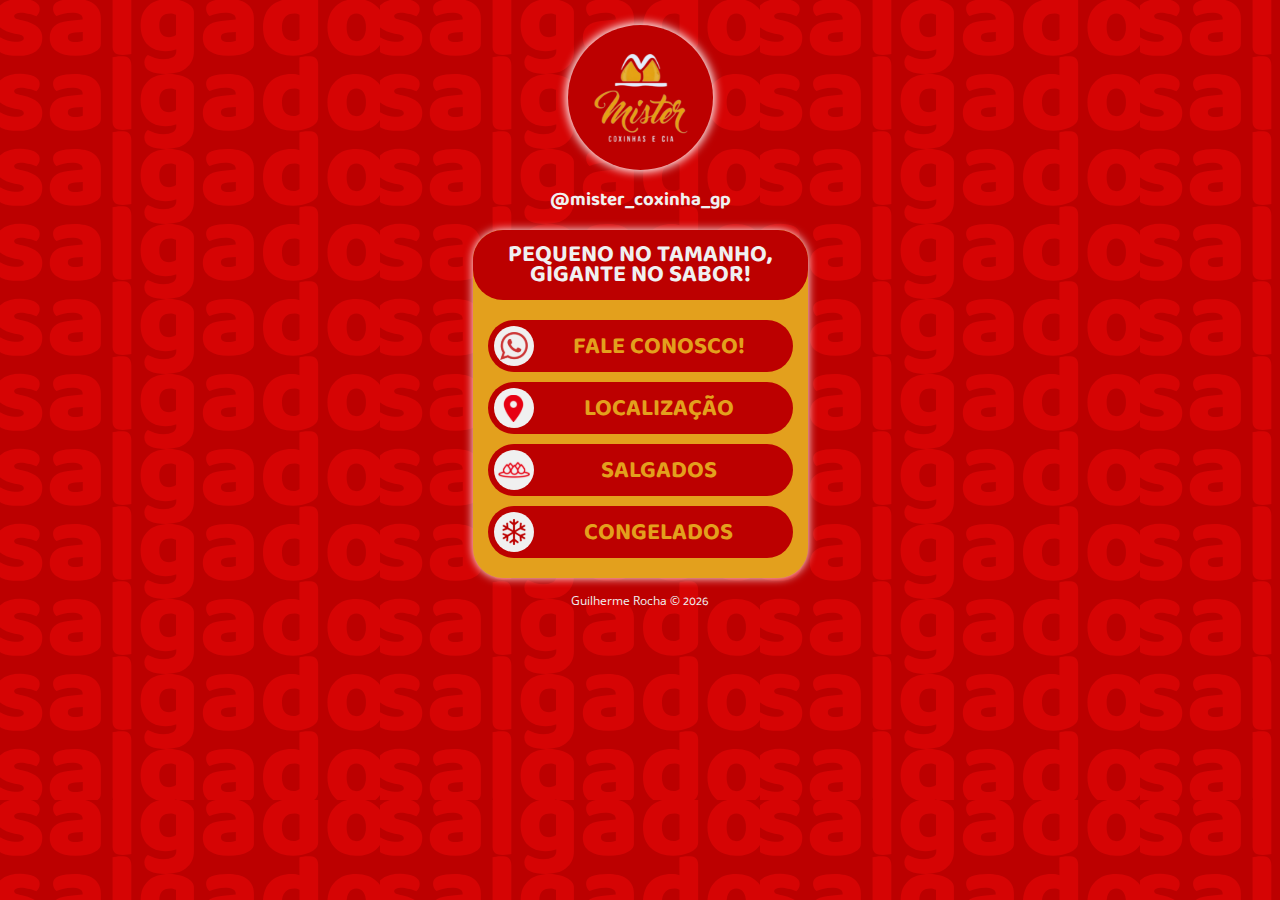
<file: index.html>
<!DOCTYPE html>
<html lang="pt-br">
<head>
    <meta charset="UTF-8">
    <meta name="viewport" content="width=device-width, initial-scale=1.0">
    <link rel="stylesheet" href="./assets/styles/style.css">
    <script defer src="./assets/scripts/main.js"></script>
    <title>Mister Coxinha GP | Links</title>
</head>
<body>
    <main>
        <div class="logo">
            <img src="./assets/img/logo-mister.svg" alt="logo mister coxinha">
        </div>
        <h3>
            <a href="https://www.instagram.com/mister_coxinha_gp?igsh=MWd0OTk5bTJ5Nmt2ZA==">@mister_coxinha_gp</a>
        </h3>
        <div class="container-links">
            <div class="slogan-links">
                <div class="div-p">
                    <p>PEQUENO NO TAMANHO, GIGANTE NO SABOR!</p>
                </div>
            </div>
            <ul>
                <li class="link">
                    <a href="https://wa.me/message/QXIQMJS36L5WE1">
                        <div class="icon-container">
                            <img src="./assets/img/whatsapp-icon.svg" alt="ícone Whatsapp">
                        </div>
                        <h2>FALE CONOSCO!</h2>
                        &nbsp;
                    </a>
                </li>
                <li class="link">
                    <a href="https://maps.app.goo.gl/F12xsX7AWhm6GuP77">
                        <div class="icon-container">
                            <img src="./assets/img/localization-icon.svg" alt="ícone localização">
                        </div>
                        <h2>LOCALIZAÇÃO</h2>
                        &nbsp;
                    </a>
                </li>
                <li class="link">
                    <a href="salgados.html">
                        <div class="icon-container">
                            <img src="./assets/img/our-products.svg" alt="ícone nossos produtos">
                        </div>
                        <h2>SALGADOS</h2>
                        &nbsp;
                    </a>
                </li>
                <li class="link">
                    <a href="congelados.html">
                        <div class="icon-container">
                            <img src="./assets/img/frost-icon.svg" alt="ícone nossos produtos">
                        </div>
                        <h2>CONGELADOS</h2>
                        &nbsp;
                    </a>
                </li>
            </ul>
        </div>

    </main>
    <footer>
        <a href="https://linktr.ee/GuilhermeRochadeAlmeida" target="_blank">Guilherme Rocha &copy; <span id="year">2024</span></a>
    </footer>
</body>
</html>
</file>
<file: assets/styles/style.css>
@import url('https://fonts.googleapis.com/css2?family=Baloo+2:wght@500;600;700;800&display=swap');
@import url('https://fonts.googleapis.com/css2?family=Baloo+2:wght@500;600;700;800&family=Open+Sans:wght@600&display=swap');

:root {
    --red: #bc0000;
    --yellow: #E3A01D;
    --white: #F0F0F0;
}

* {
    padding: 0;
    margin: 0;
    box-sizing: border-box;
    font-family: 'Baloo 2', sans-serif;
}

body {
    background-image: url(../img/background-pattern.svg);
    background-repeat: repeat;
    display: flex;
    flex-direction: column;
    justify-content: center;
    align-items: center;
}

main {
    width: 100%;
    display: flex;
    flex-direction: column;
    justify-content: center;
    align-items: center;
    gap: 15px;
    padding: 25px;
}

.logo {
    background-color: #bc0000;
    display: flex;
    justify-content: center;
    align-items: center;
    border-radius: 50%;
    width: 145px;
    height: 145px;
    box-shadow: 0 0 10px 2px white;
}

.logo img {
    width: 100%;
}

main h3 a {
    color: var(--white);
    text-decoration: none;
}

.container-links {
    width: 335px;
    background-color: var(--yellow);
    border-radius: 30px;
    box-shadow: 0 0 10px #ffff;
}

.slogan-links {
    height: 70px;
    background-color: var(--red);
    color: var(--white);
    font-size: 24px;
    font-weight: 700;
    line-height: 20px;
    display: flex;
    flex-direction: column;
    justify-content: center;
    align-items: center;
    gap: 14px;
    text-align: center;
    border-radius: 30px;
    padding: 8px;
}

.slogan-links .div-p {
    width: 300px;
    flex-wrap: wrap;
}

ul {
    display: flex;
    flex-direction: column;
    justify-content: center;
    align-items: center;
    gap: 10px;
    list-style-type: none;
    padding: 20px 14px;
}

ul .link {
    width: 305px;
    background-color: var(--red);
    border-radius: 30px;
    padding: 6px;
    cursor: pointer;
}

ul .link a {
    text-decoration: none;
    color: var(--yellow);
    display: flex;
    justify-content: space-between;
    align-items: center;
    text-align: center;
}

ul .icon-container {
    background-color: var(--white);
    width: 40px;
    height: 40px;
    border-radius: 50%;
    display: flex;
    justify-content: center;
    align-items: center;
}

ul .link:active {
    opacity: .8;
}

footer {
    width: 100%;
    text-align: center;
    position: relative;
    bottom: 15px;
}

footer a {
    text-decoration: none;
    font-family: 'Open Sans', sans-serif;
    font-size: 12px;
    color: var(--white);
}
</file>
